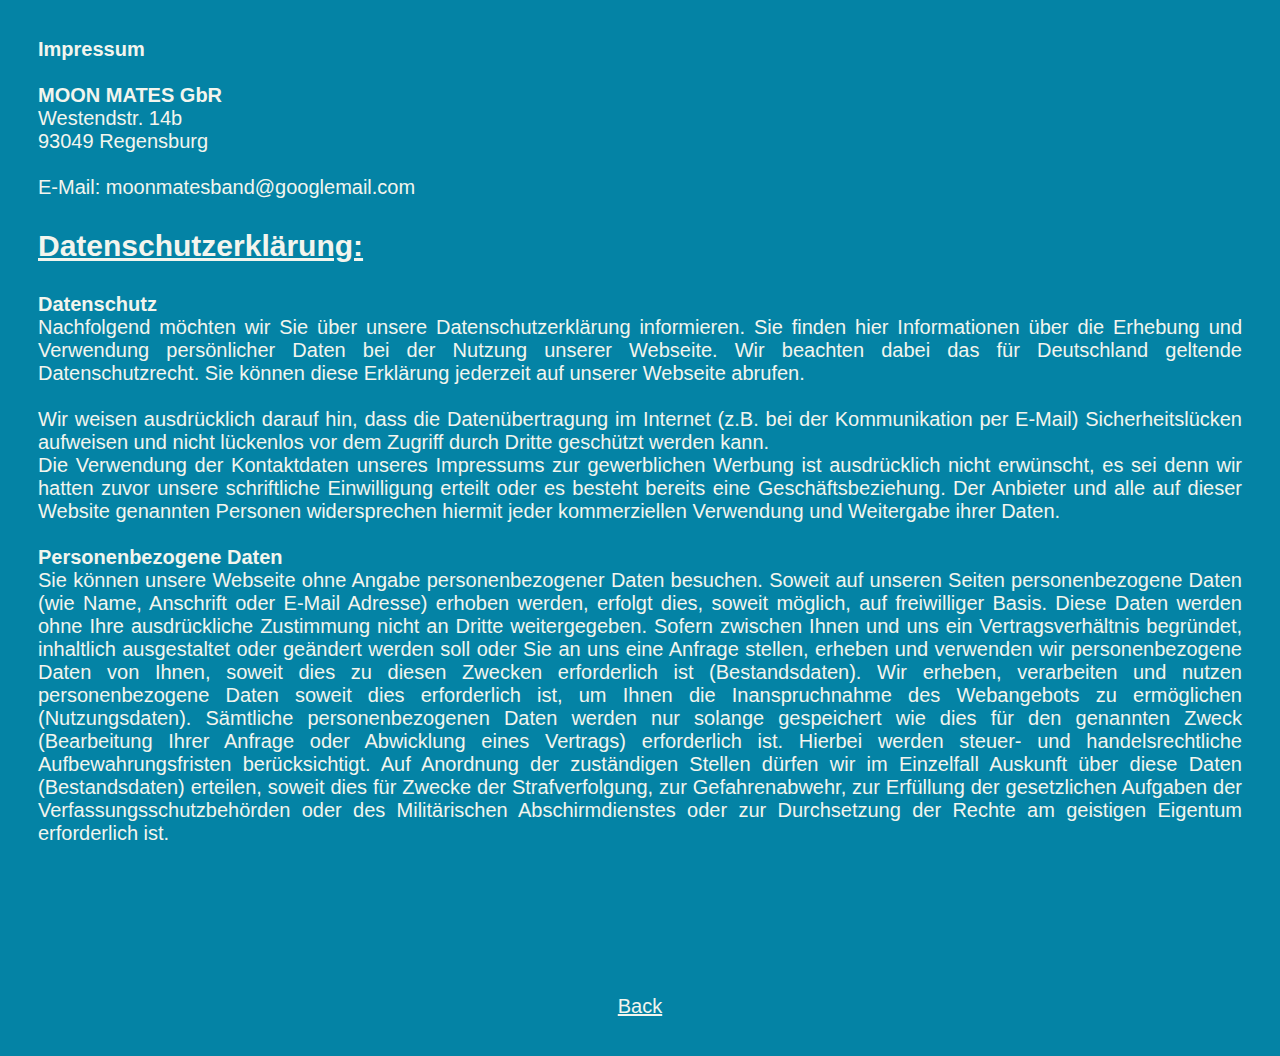
<file: impressum.html>
<!DOCTYPE html>
<html lang="de" dir="ltr">
  <head>
    <meta charset="utf-8">
    <title>Impressum</title>
    <link rel="stylesheet" href="styles.css">
  </head>
  <body id="impressumBody">
    <b>Impressum</b><br><br>

    <b>MOON MATES GbR</b><br>
    Westendstr. 14b <br>
    93049 Regensburg <br><br>

    E-Mail: moonmatesband@googlemail.com <br>
    <h3><u>Datenschutzerklärung:</u></h3>
    <b>Datenschutz</b><br>
    Nachfolgend möchten wir Sie über unsere Datenschutzerklärung informieren. Sie finden hier Informationen über die Erhebung und Verwendung persönlicher Daten bei der Nutzung unserer Webseite. Wir beachten dabei das für Deutschland geltende Datenschutzrecht. Sie können diese Erklärung jederzeit auf unserer Webseite abrufen.
    <br><br>
    Wir weisen ausdrücklich darauf hin, dass die Datenübertragung im Internet (z.B. bei der Kommunikation per E-Mail) Sicherheitslücken aufweisen und nicht lückenlos vor dem Zugriff durch Dritte geschützt werden kann.
    <br>
    Die Verwendung der Kontaktdaten unseres Impressums zur gewerblichen Werbung ist ausdrücklich nicht erwünscht, es sei denn wir hatten zuvor unsere schriftliche Einwilligung erteilt oder es besteht bereits eine Geschäftsbeziehung. Der Anbieter und alle auf dieser Website genannten Personen widersprechen hiermit jeder kommerziellen Verwendung und Weitergabe ihrer Daten.
    <br><br>
    <b>Personenbezogene Daten</b><br>
    Sie können unsere Webseite ohne Angabe personenbezogener Daten besuchen. Soweit auf unseren Seiten personenbezogene Daten (wie Name, Anschrift oder E-Mail Adresse) erhoben werden, erfolgt dies, soweit möglich, auf freiwilliger Basis. Diese Daten werden ohne Ihre ausdrückliche Zustimmung nicht an Dritte weitergegeben. Sofern zwischen Ihnen und uns ein Vertragsverhältnis begründet, inhaltlich ausgestaltet oder geändert werden soll oder Sie an uns eine Anfrage stellen, erheben und verwenden wir personenbezogene Daten von Ihnen, soweit dies zu diesen Zwecken erforderlich ist (Bestandsdaten). Wir erheben, verarbeiten und nutzen personenbezogene Daten soweit dies erforderlich ist, um Ihnen die Inanspruchnahme des Webangebots zu ermöglichen (Nutzungsdaten). Sämtliche personenbezogenen Daten werden nur solange gespeichert wie dies für den genannten Zweck (Bearbeitung Ihrer Anfrage oder Abwicklung eines Vertrags) erforderlich ist. Hierbei werden steuer- und handelsrechtliche Aufbewahrungsfristen berücksichtigt. Auf Anordnung der zuständigen Stellen dürfen wir im Einzelfall Auskunft über diese Daten (Bestandsdaten) erteilen, soweit dies für Zwecke der Strafverfolgung, zur Gefahrenabwehr, zur Erfüllung der gesetzlichen Aufgaben der Verfassungsschutzbehörden oder des Militärischen Abschirmdienstes oder zur Durchsetzung der Rechte am geistigen Eigentum erforderlich ist.
    <br>

    <div id="BackLink">
      <a id="back" href="index.html">Back</a>
    </div>

  </body>
</html>
</file>
<file: styles.css>
body {
    background: #0483a5 scroll no-repeat;
    background-size: contain;
    overflow: scroll;
    text-align: center;
    font-family:futura, "lucida console", sans-serif; /* Schriftart */
    text-size-adjust: auto;
  }

h1 {
    color: #f3f5ee;
    font-size: 50px;
    margin: 1px;
    text-size-adjust: 90%;
}

h2 {
    color: #f3f5ee;
    text-size-adjust: 90%;
}

h3 {
  font-size: 30px;
}

p {
  color: #f3f5ee;
  font-size: 20px;
  text-size-adjust: 90%;
  text-align: left;
}

i {
  color: #f3f5ee;
  padding: 5px;
}

a {
  color: #f3f5ee;
  font-size: 20px;
  text-size-adjust: 90%;
}

#content {
  /*padding: 100px;*/
  padding-left: 150px;
  padding-right: 150px;
     
}

#youtubeVideo {
  padding: 8px;
}

#bandfoto {
  width: 50%;
  z-index: -1;
  overflow: scroll;
}
#singlecover {
  width: 20%;
  z-index: -1;
  overflow: scroll;
}
#icons {
  text-align: right;
  float: right;
  position: fixed;
  right: 0px;
}
#releaseinfo {
}
#Download {
  padding: 8px;
}
#downloadtext {
  color: #fdad2a;
  font-size: 25px;
  text-align: center;
  text-size-adjust: 90%;
}
.downloadButton {
    background-color: #fdad2a;
    border: 2px solid #fdad2a;
    border-radius: 5px;
    color: #f3f5ee;
    padding: 15px 32px;
    text-align: center;
    text-decoration: none;
    display: inline-block;
    font-size: 25px;

    /*box-shadow: 0 8px 16px 0 rgba(0,0,0,0.2), 0 6px 20px 0 rgba(0,0,0,0.19);*/
}

.downloadButton:hover {
    box-shadow: 12px 12px 16px 0 rgba(0,0,0,0.24), 0 17px 50px 0 rgba(0,0,0,0.19);
    /*opacity: 1;*/
}

#BackLink {
  padding-top: 150px;
  text-align: center;
}
/*Impressum*/

#impressumBody {
  color: #f3f5ee;
  font-size: 20px;
  text-size-adjust: 90%;
  text-align: justify;
  padding: 30px;
  /* padding-left: 100px;
    padding-right: 100px;
    */
}
</file>
